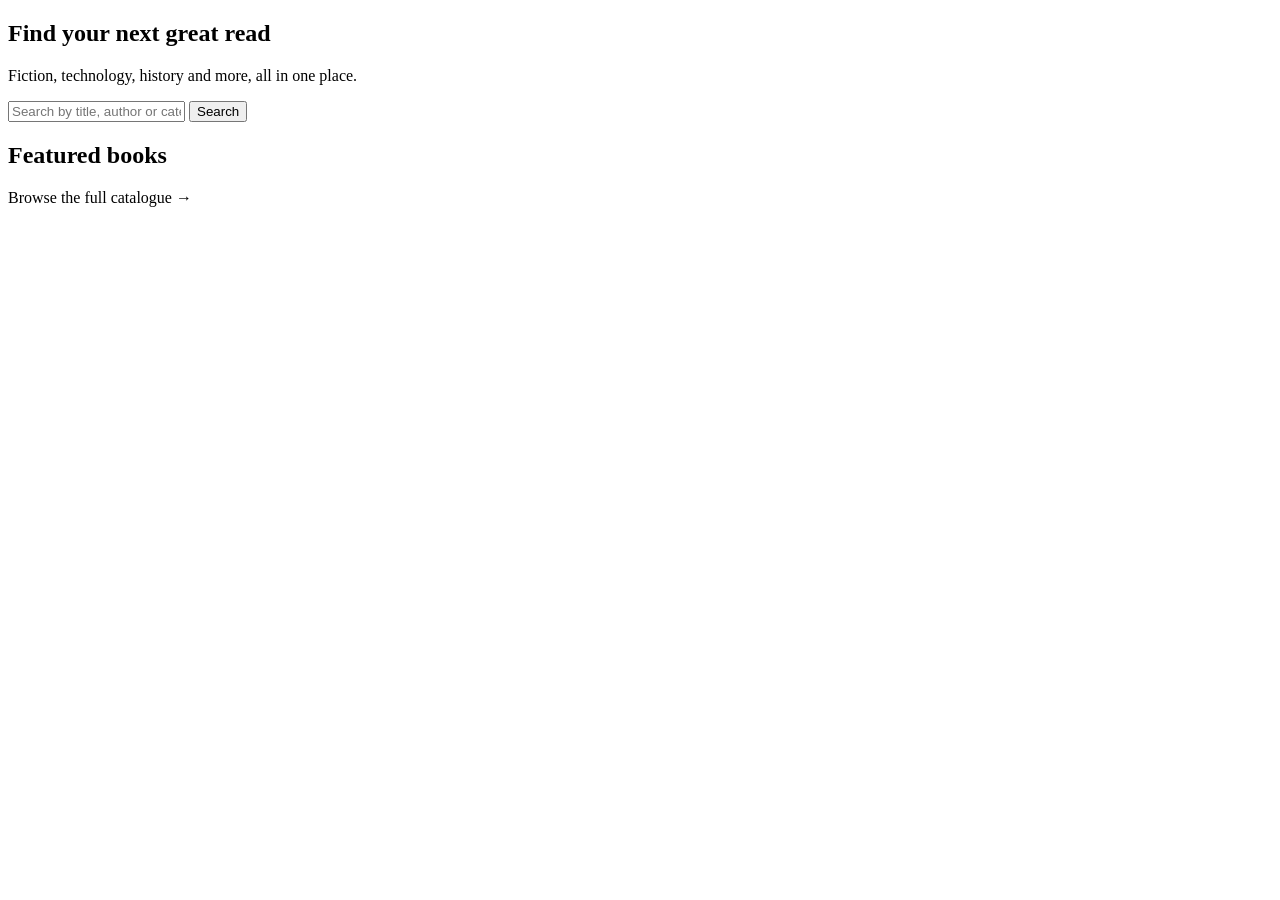
<file: src/main/resources/templates/index.html>
<!DOCTYPE html>
<html xmlns:th="http://www.thymeleaf.org" lang="en">
<head>
    <meta charset="UTF-8">
    <meta name="viewport" content="width=device-width, initial-scale=1">
    <title>Page Turner Books</title>
    <link rel="stylesheet" th:href="@{/css/style.css}">
</head>
<body>
<div th:replace="~{fragments/layout :: header}"></div>

<section class="hero">
    <div class="container">
        <h1>Find your next great read</h1>
        <p>Fiction, technology, history and more, all in one place.</p>
        <form th:action="@{/books}" method="get" class="search">
            <input type="text" name="q" placeholder="Search by title, author or category">
            <button type="submit">Search</button>
        </form>
    </div>
</section>

<main class="container">
    <h2>Featured books</h2>
    <div class="grid">
        <th:block th:each="book : ${featured}">
            <div th:replace="~{fragments/layout :: bookCard(book=${book})}"></div>
        </th:block>
    </div>
    <p><a class="button" th:href="@{/books}">Browse the full catalogue &rarr;</a></p>
</main>

<div th:replace="~{fragments/layout :: footer}"></div>
</body>
</html>
</file>
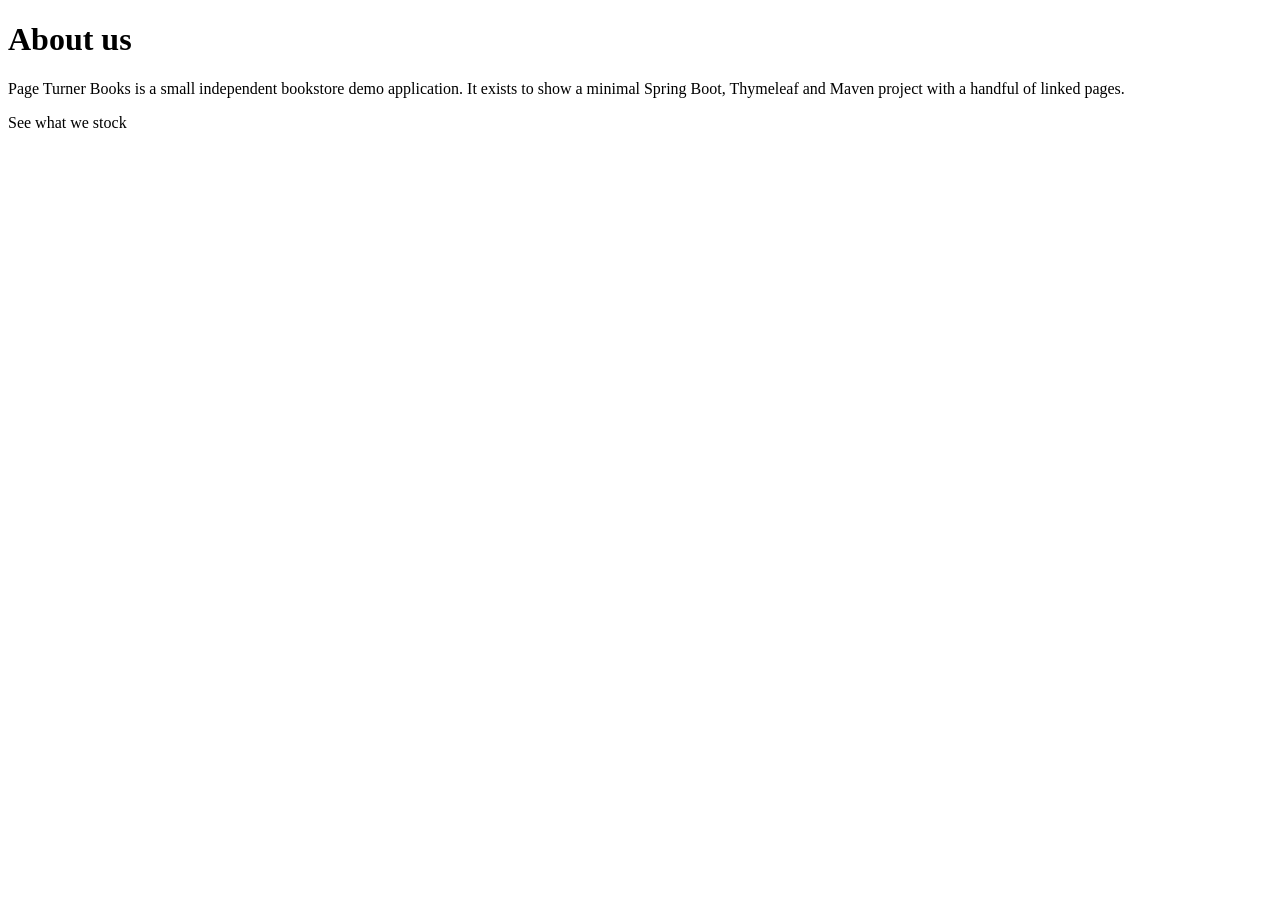
<file: src/main/resources/templates/about.html>
<!DOCTYPE html>
<html xmlns:th="http://www.thymeleaf.org" lang="en">
<head>
    <meta charset="UTF-8">
    <meta name="viewport" content="width=device-width, initial-scale=1">
    <title>About | Page Turner Books</title>
    <link rel="stylesheet" th:href="@{/css/style.css}">
</head>
<body>
<div th:replace="~{fragments/layout :: header}"></div>

<main class="container">
    <h1>About us</h1>
    <p>Page Turner Books is a small independent bookstore demo application. It exists to
       show a minimal Spring Boot, Thymeleaf and Maven project with a handful of linked pages.</p>
    <p><a class="button" th:href="@{/books}">See what we stock</a></p>
</main>

<div th:replace="~{fragments/layout :: footer}"></div>
</body>
</html>
</file>
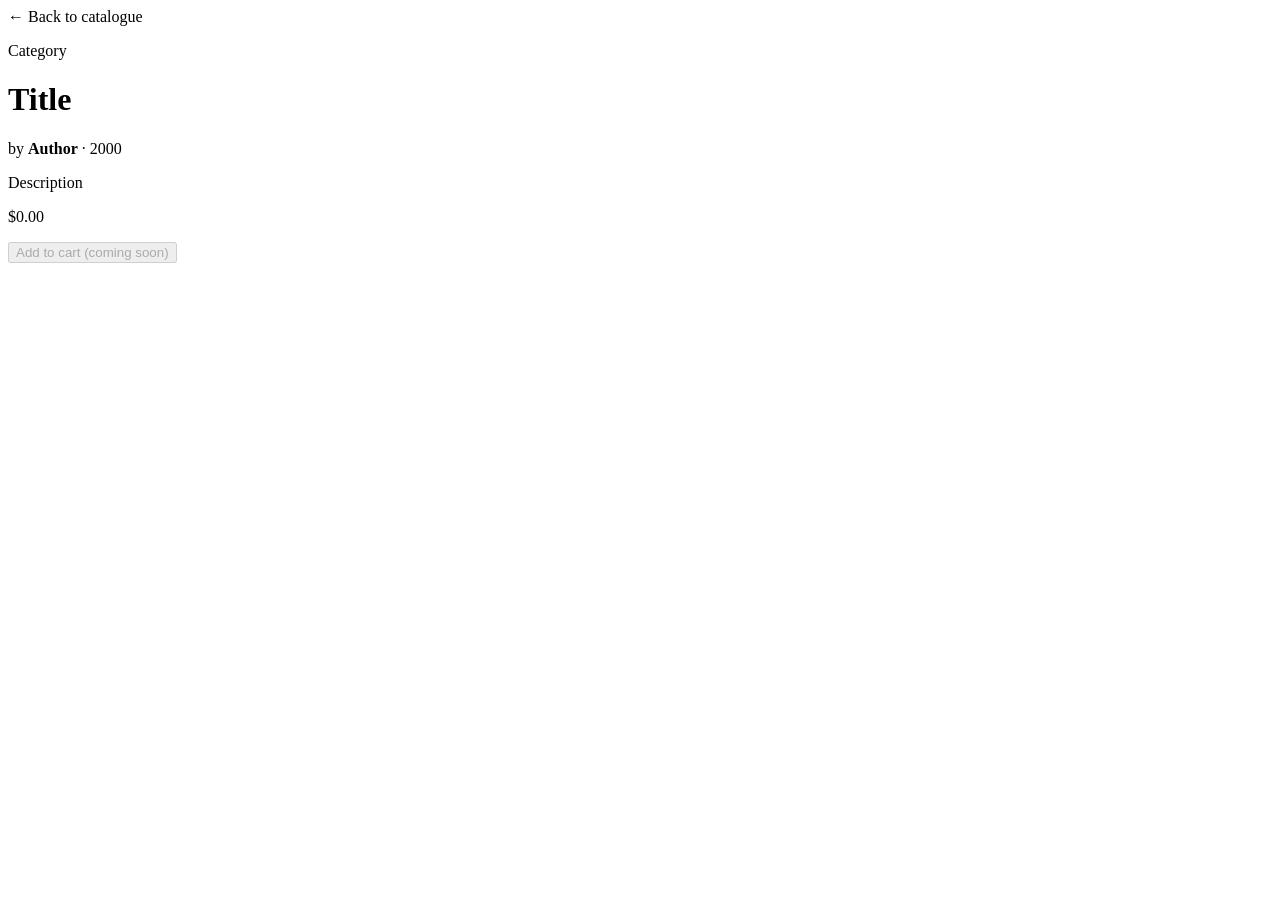
<file: src/main/resources/templates/book.html>
<!DOCTYPE html>
<html xmlns:th="http://www.thymeleaf.org" lang="en">
<head>
    <meta charset="UTF-8">
    <meta name="viewport" content="width=device-width, initial-scale=1">
    <title th:text="${book.title} + ' | Page Turner Books'">Book</title>
    <link rel="stylesheet" th:href="@{/css/style.css}">
</head>
<body>
<div th:replace="~{fragments/layout :: header}"></div>

<main class="container detail">
    <a th:href="@{/books}">&larr; Back to catalogue</a>
    <p><span class="tag" th:text="${book.category}">Category</span></p>
    <h1 th:text="${book.title}">Title</h1>
    <p class="muted">by <strong th:text="${book.author}">Author</strong> &middot; <span th:text="${book.year}">2000</span></p>
    <p th:text="${book.description}">Description</p>
    <p class="price big" th:text="'$' + ${#numbers.formatDecimal(book.price, 1, 'COMMA', 2, 'POINT')}">$0.00</p>
    <button type="button" disabled>Add to cart (coming soon)</button>
</main>

<div th:replace="~{fragments/layout :: footer}"></div>
</body>
</html>
</file>
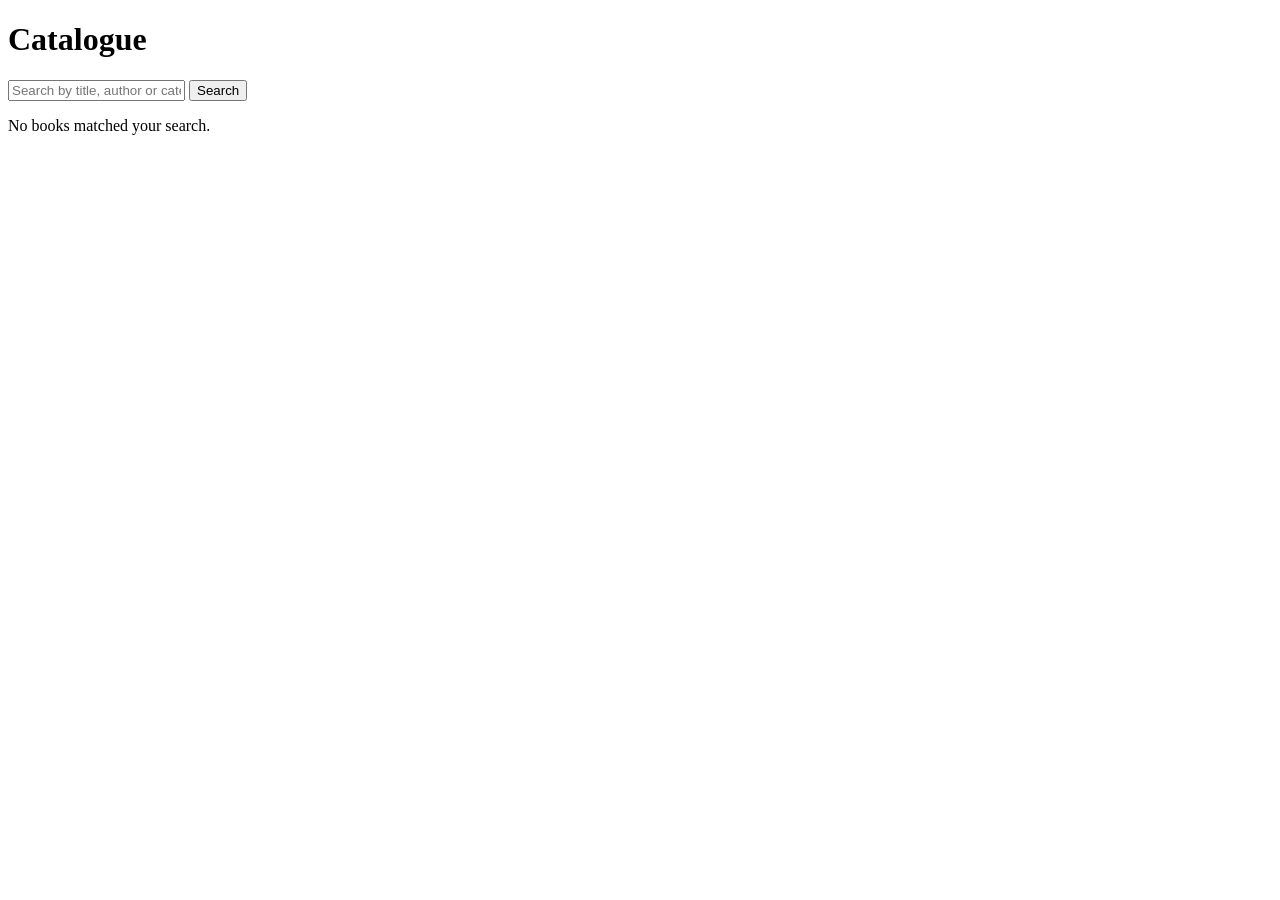
<file: src/main/resources/templates/books.html>
<!DOCTYPE html>
<html xmlns:th="http://www.thymeleaf.org" lang="en">
<head>
    <meta charset="UTF-8">
    <meta name="viewport" content="width=device-width, initial-scale=1">
    <title>Catalogue | Page Turner Books</title>
    <link rel="stylesheet" th:href="@{/css/style.css}">
</head>
<body>
<div th:replace="~{fragments/layout :: header}"></div>

<main class="container">
    <h1>Catalogue</h1>
    <form th:action="@{/books}" method="get" class="search">
        <input type="text" name="q" th:value="${q}" placeholder="Search by title, author or category">
        <button type="submit">Search</button>
    </form>

    <p th:if="${#lists.isEmpty(books)}" class="muted">No books matched your search.</p>

    <div class="grid">
        <th:block th:each="book : ${books}">
            <div th:replace="~{fragments/layout :: bookCard(book=${book})}"></div>
        </th:block>
    </div>
</main>

<div th:replace="~{fragments/layout :: footer}"></div>
</body>
</html>
</file>
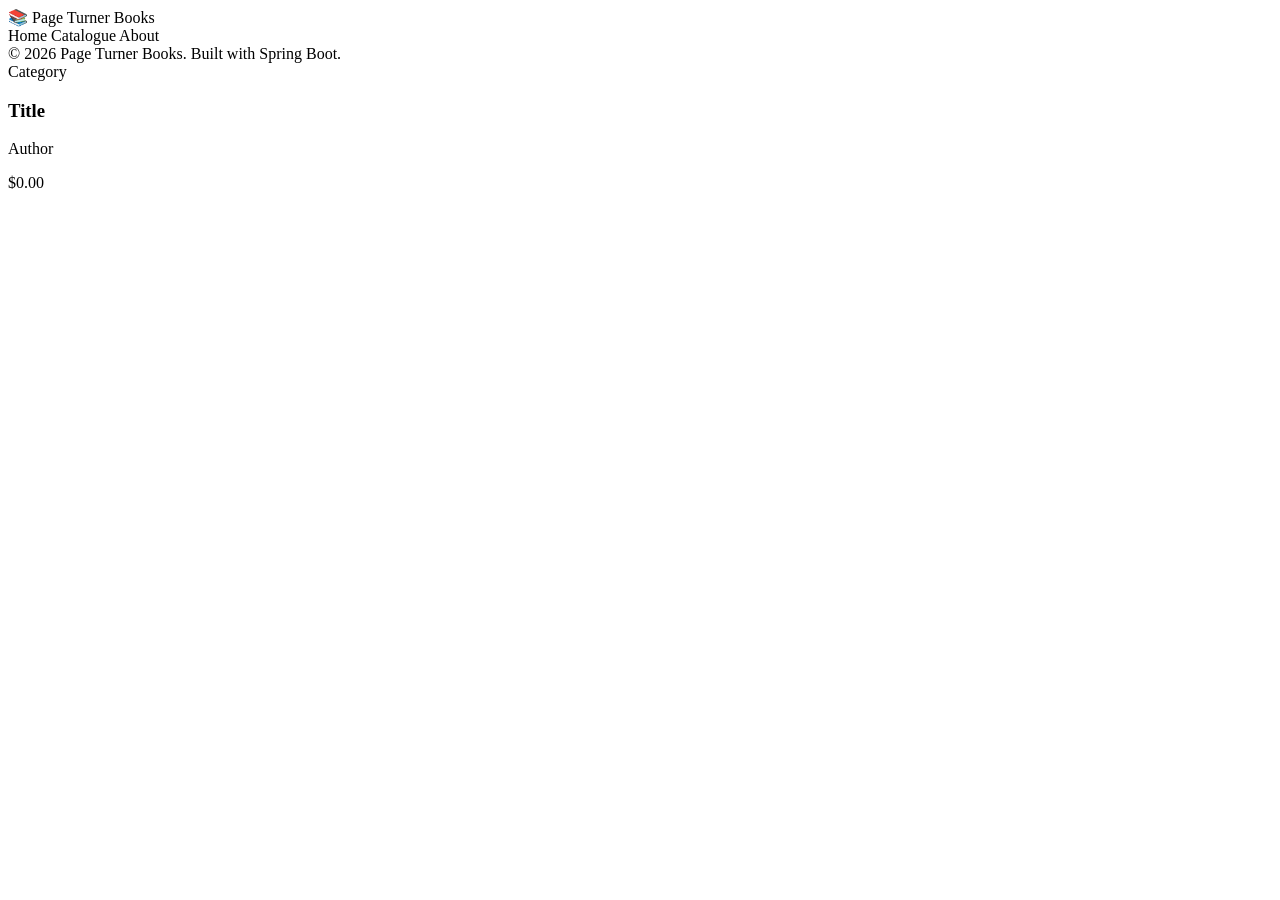
<file: src/main/resources/templates/fragments/layout.html>
<!DOCTYPE html>
<html xmlns:th="http://www.thymeleaf.org">
<body>
<header th:fragment="header" class="site-header">
    <div class="container nav">
        <a class="brand" th:href="@{/}">📚 Page Turner Books</a>
        <nav>
            <a th:href="@{/}">Home</a>
            <a th:href="@{/books}">Catalogue</a>
            <a th:href="@{/about}">About</a>
        </nav>
    </div>
</header>

<footer th:fragment="footer" class="site-footer">
    <div class="container">&copy; 2026 Page Turner Books. Built with Spring Boot.</div>
</footer>

<article th:fragment="bookCard(book)" class="card">
    <span class="tag" th:text="${book.category}">Category</span>
    <h3><a th:href="@{/books/{id}(id=${book.id})}" th:text="${book.title}">Title</a></h3>
    <p class="muted" th:text="${book.author}">Author</p>
    <p class="price" th:text="'$' + ${#numbers.formatDecimal(book.price, 1, 'COMMA', 2, 'POINT')}">$0.00</p>
</article>
</body>
</html>
</file>
